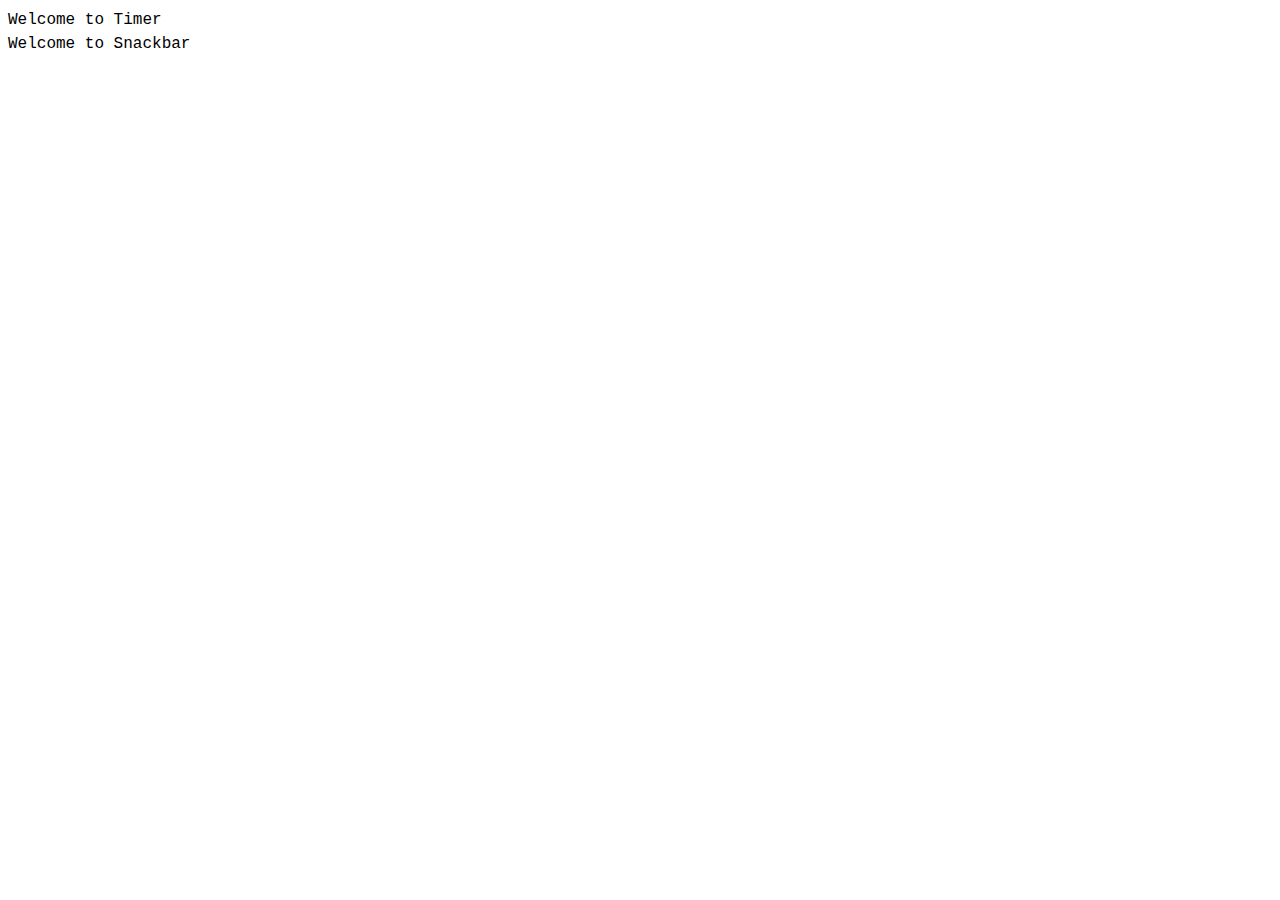
<file: src/index.html>
<!DOCTYPE html>
<html lang="en">

<head>
  <meta charset="UTF-8" />
  <link rel="icon" type="image/svg+xml" href="/favicon.svg" />
  <meta name="viewport" content="width=device-width, initial-scale=1.0" />
  <title>Homework 10</title>
  <link rel="stylesheet" href="./css/styles.css" />
</head>

<body>
  <ul>
    <li><a href="./1-timer.html">Welcome to Timer</a></li>
    <li><a href="./2-snackbar.html">Welcome to Snackbar</a></li>
  </ul>
</body>

</html>
</file>
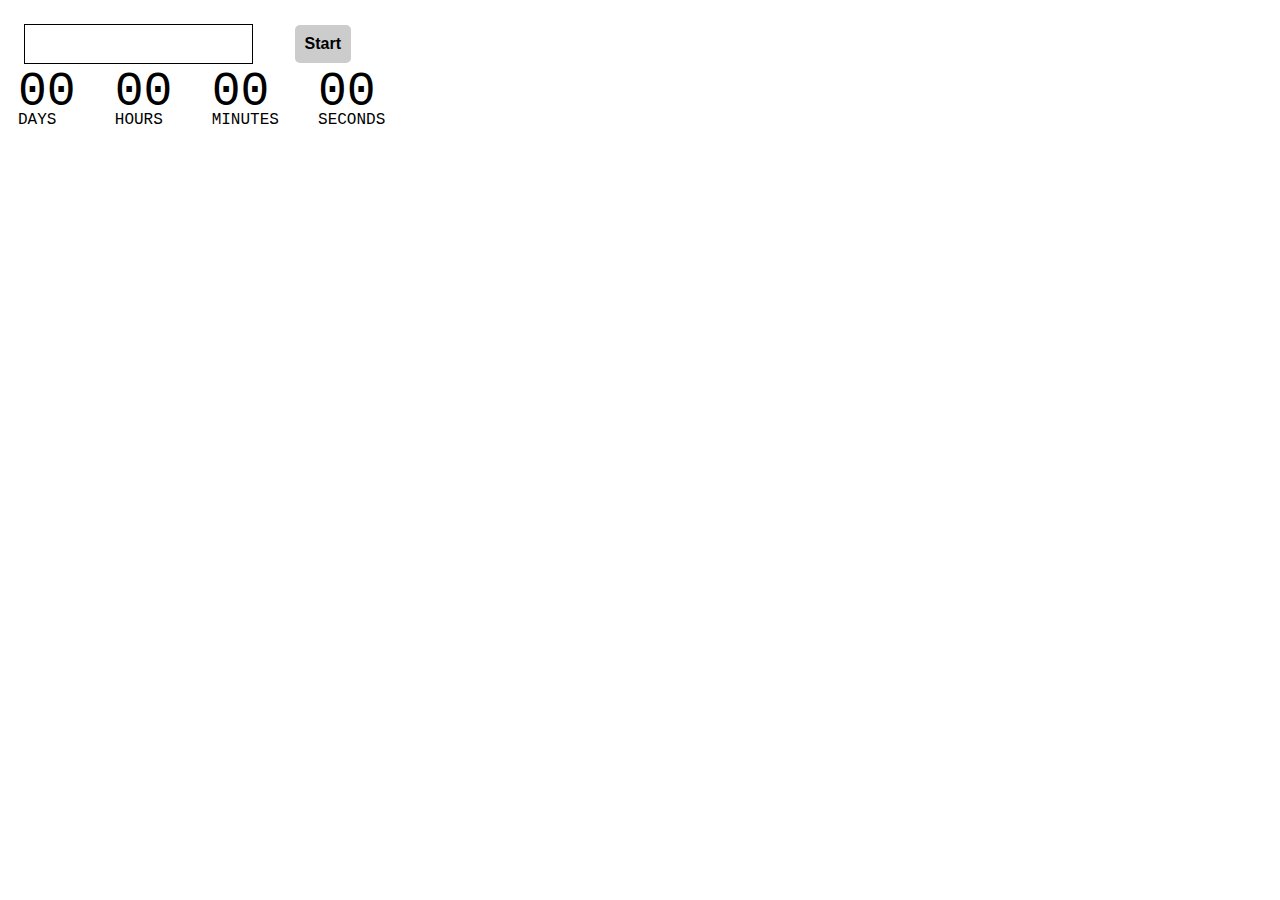
<file: src/1-timer.html>
<!DOCTYPE html>
<html lang="en">

<head>
    <meta charset="UTF-8">
    <meta name="viewport" content="width=device-width, initial-scale=1.0">
    <title>Timer</title>
    <link rel="stylesheet" href="./css/styles.css" />
</head>

<body>
    <input type="text" id="datetime-picker" />
    <button type="button" data-start>Start</button>

    <div class="timer">
        <div class="field">
            <span class="value" data-days>00</span>
            <span class="label">Days</span>
        </div>
        <div class="field">
            <span class="value" data-hours>00</span>
            <span class="label">Hours</span>
        </div>
        <div class="field">
            <span class="value" data-minutes>00</span>
            <span class="label">Minutes</span>
        </div>
        <div class="field">
            <span class="value" data-seconds>00</span>
            <span class="label">Seconds</span>
        </div>
    </div>
    <script type="module" src="./js/1-timer.js"></script>
</body>

</html>
</file>
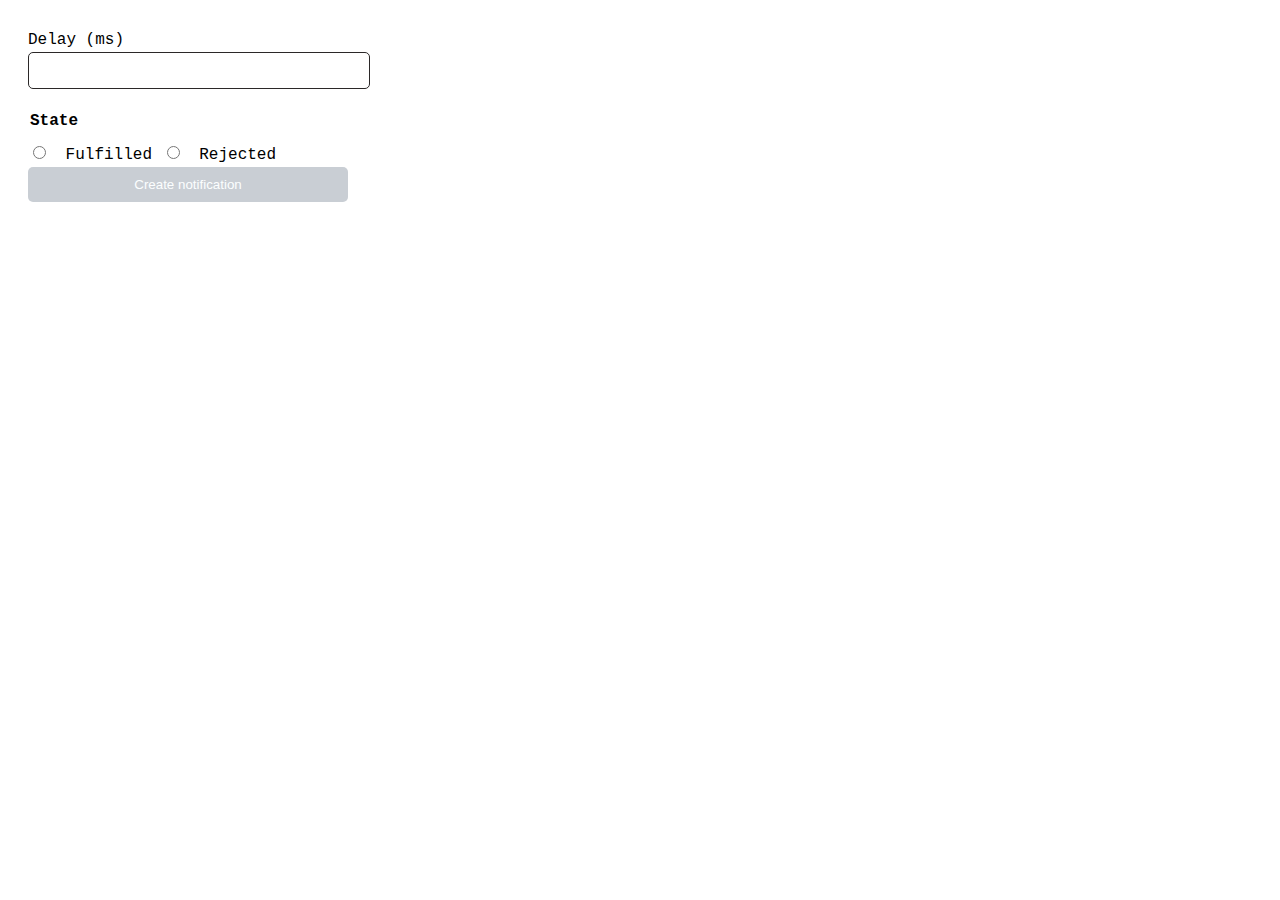
<file: src/2-snackbar.html>
<!DOCTYPE html>
<html lang="en">

<head>
    <meta charset="UTF-8">
    <meta name="viewport" content="width=device-width, initial-scale=1.0">
    <link rel="stylesheet" href="./css/styles.css" />
    <title>Snackbar</title>
</head>

<body>
    <form class="form">
        <label>
            Delay (ms)
            <input type="number" name="delay" required />
        </label>

        <fieldset>
            <legend>State</legend>
            <label>
                <input type="radio" name="state" value="fulfilled" required />
                Fulfilled
            </label>
            <label>
                <input type="radio" name="state" value="rejected" required />
                Rejected
            </label>
        </fieldset>

        <button type="submit">Create notification</button>
    </form>
    <script type="module" src="./js/2-snackbar.js"></script>
</body>

</html>
</file>
<file: src/css/styles.css>
/**
  |============================
  | include css partials with
  | default @import url()
  |============================
*/
@import url('./vite-promo.css');
@import url('./reset.css');
@import url('./timer.css');
@import url('./header.css');
@import url('./snackbar.css');

:root {
  font-family: Inter, Avenir, Helvetica, Arial, sans-serif;
  font-size: 16px;
  line-height: 24px;
  font-weight: 400;

  color: #242424;
  background-color: rgba(255, 255, 255, 0.87);

  font-synthesis: none;
  text-rendering: optimizeLegibility;
  -webkit-font-smoothing: antialiased;
  -moz-osx-font-smoothing: grayscale;
  -webkit-text-size-adjust: 100%;
}
</file>
